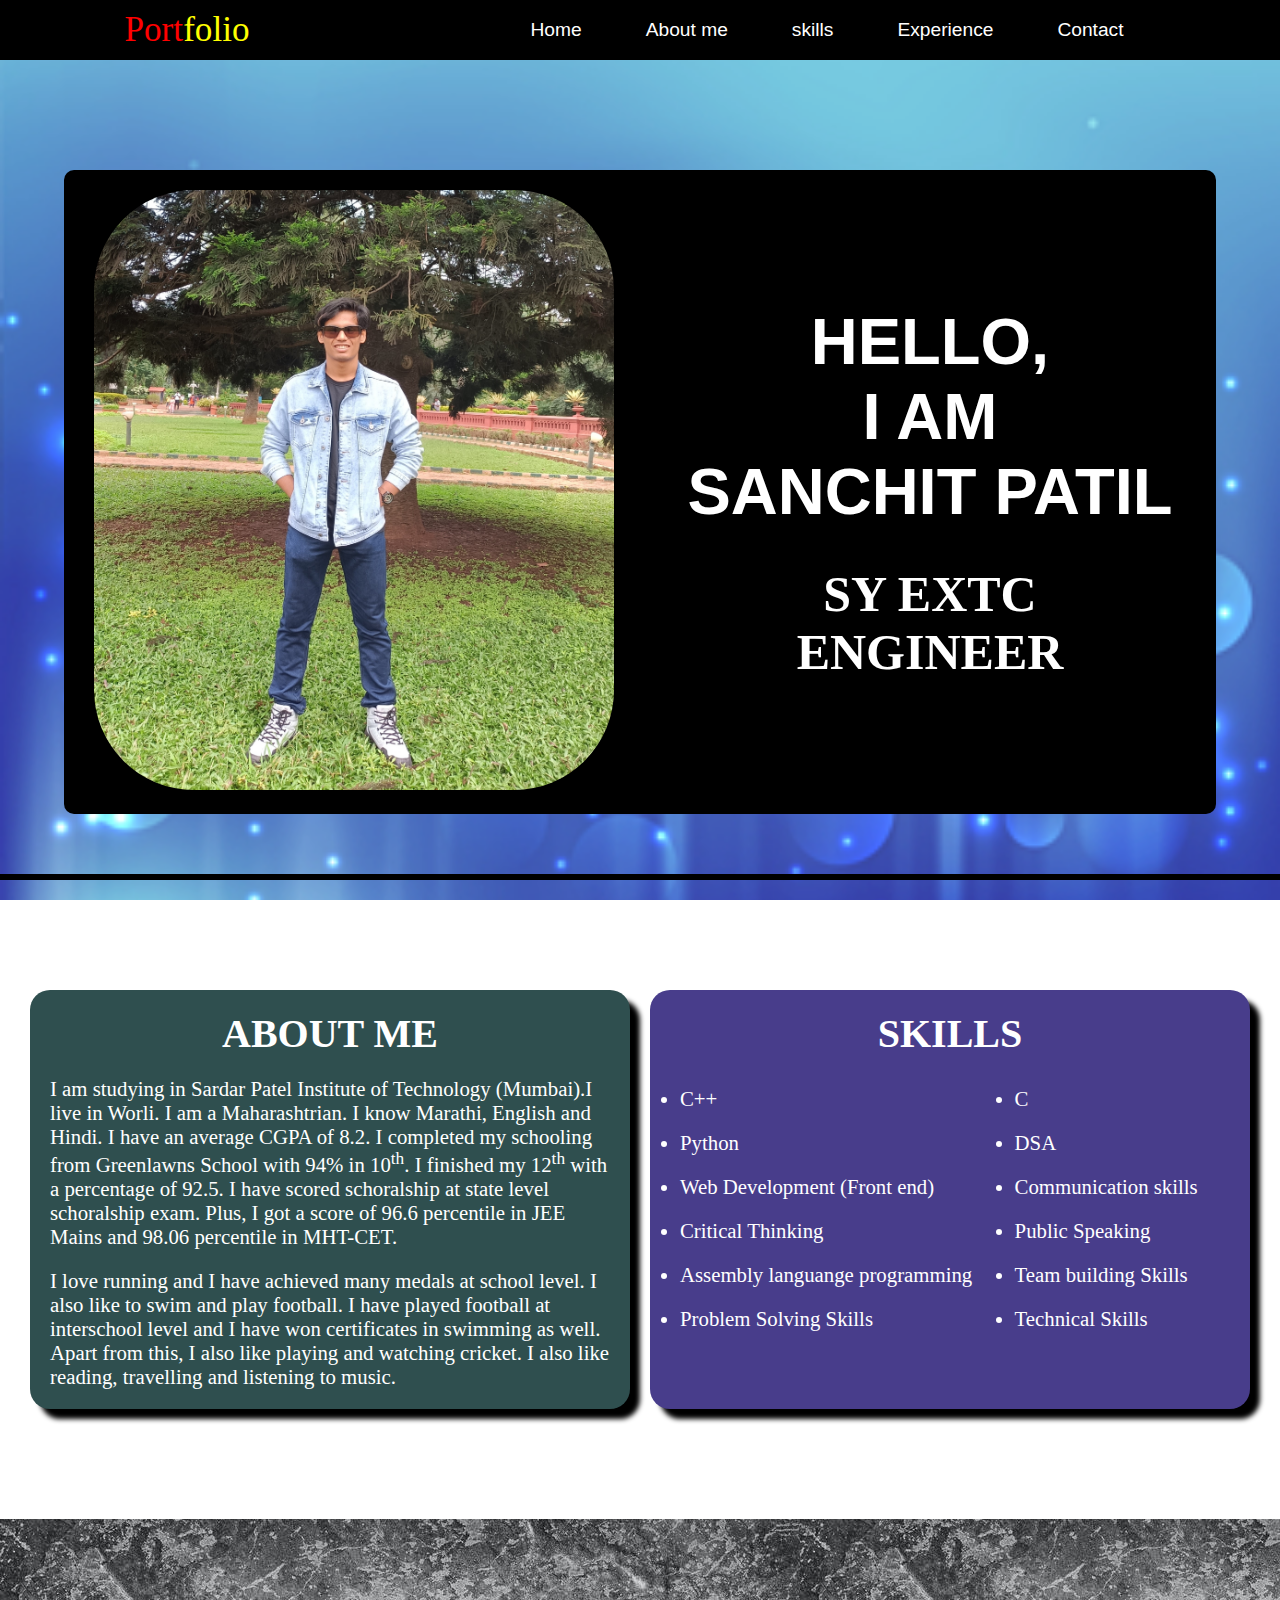
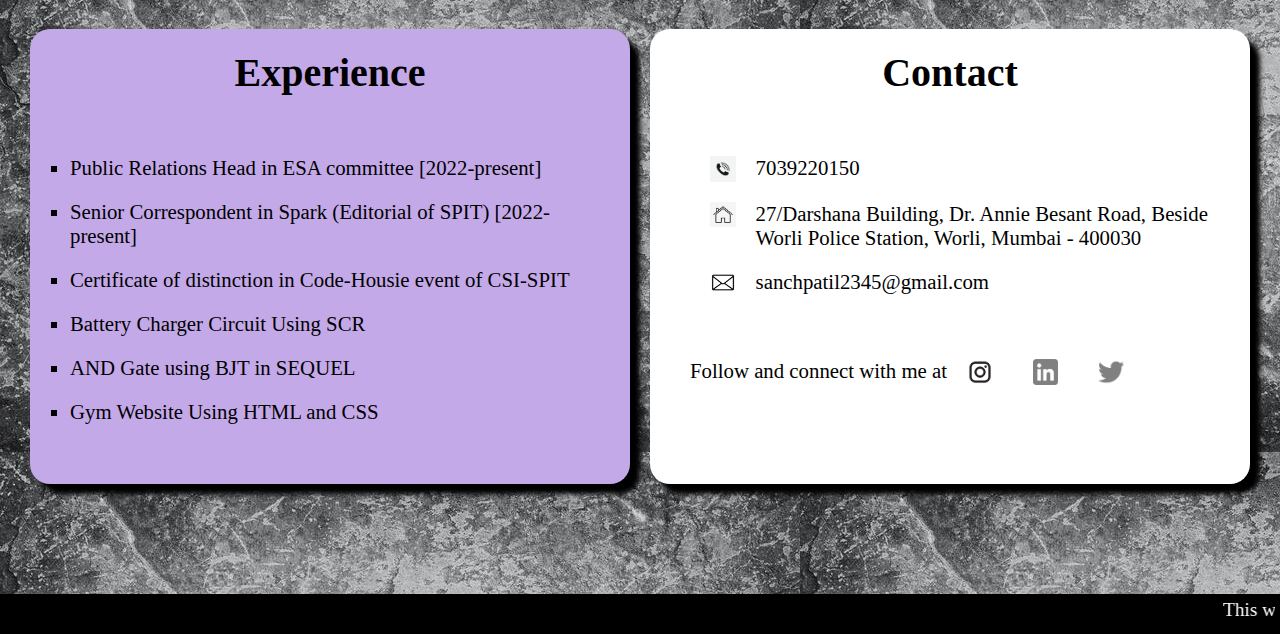
<file: index.html>
<!DOCTYPE html>
<html lang="en">

<head>
    <meta charset="UTF-8">
    <meta name="viewport" content="width=device-width, initial-scale=1.0">
    <title>Sanchit Patil</title>
    <link rel="stylesheet" href="style.css">
</head>



<body>
    <div class="heading">
        <div class="portfolio">Port<span>folio</span></div>
        <ul>
            <li><a href="#home">Home</a></li>
            <li><a href="#aboutme">About me</a></li>
            <li><a href="#skills">skills</a></li>
            <li><a href="#projects">Experience</a></li>
            <li><a href="#contact">Contact</a></li>
        </ul>
    </div>
    <div id="home">
        <div class="content">
            <div class="myphoto">
                <img src="Myphoto.jpg" alt="">
            </div>
            <div class="home-content">
                <h2>HELLO,</h2>
                <h2>I AM</h2>
                <h2>SANCHIT PATIL</h2><br><br>
                <h3>SY EXTC ENGINEER </h3>
            </div>
        </div>
    </div>
    <hr>
    <div class="section">
        <div id="aboutme">
            <h2>ABOUT ME</h2>
            <p>I am studying in Sardar Patel Institute of Technology (Mumbai).I live in Worli. I am a Maharashtrian. I
                know Marathi, English and Hindi. I have an average CGPA of 8.2. I completed my schooling from Greenlawns
                School with 94% in 10<sup>th</sup>. I finished my 12<sup>th</sup> with a percentage of 92.5. I have
                scored schoralship at state level schoralship exam. Plus, I got a score of 96.6 percentile in JEE Mains
                and 98.06 percentile in MHT-CET.</p>
            <p>I love running and I have achieved many medals at school level. I also like to swim and play football. I
                have played football at interschool level and I have won certificates in swimming as well. Apart from
                this, I also like playing and watching cricket. I also like reading, travelling and listening to music.
            </p>
        </div>
        <div id="skills">
            <h2>SKILLS</h2>
            <ul>
                <li>C++</li>
                <li>C</li>
                <li>Python</li>
                <li>DSA</li>
                <li>Web Development (Front end)</li>
                <li>Communication skills</li>
                <li>Critical Thinking</li>
                <li>Public Speaking</li>
                <li>Assembly languange programming</li>
                <li>Team building Skills</li>
                <li>Problem Solving Skills</li>
                <li>Technical Skills</li>
            </ul>
        </div>
    </div>
    <div class="section2">
        <div id="projects">
            <h2>Experience</h2>
            <ul id="project-decor">
                <li>Public Relations Head in ESA committee [2022-present]</li>
                <li>Senior Correspondent in Spark (Editorial of SPIT) [2022-present]</li>
                <li>Certificate of distinction in Code-Housie event of CSI-SPIT</li>
                <li>Battery Charger Circuit Using SCR</li>
                <li>AND Gate using BJT in SEQUEL</li>
                <li>Gym Website Using HTML and CSS</li>
            </ul>
        </div>
        <div id="contact">
            <h2>Contact</h2>
            <ul>
                <li><img src="Phonelogo.jpg" alt=""><span>7039220150</span> </li>
                <li><img src="Houselogo.jpg" alt=""><span>27/Darshana Building, Dr. Annie Besant Road, Beside Worli
                        Police Station, Worli, Mumbai - 400030</span> </li>
                <li><img src="Maillogo.jpg" alt=""><span>sanchpatil2345@gmail.com</span> </li><br>
                <li>
                    <div>
                        Follow and connect with me at
                        <a href="https://www.instagram.com/"><img src="Insta_logo.jpg" alt=""></a>
                        <a href="www.linkedin.com/in/sanchit-patil-11732a254"><img src="Linkedin.png" alt=""></a>
                        <a href="https://twitter.com/"><img src="twitter_logo.png" alt=""></a>
                    </div>
                </li>
            </ul>
        </div>
    </div>
    <footer>
        <marquee>This website is subject to copyright</marquee>
    </footer>
</body>

</html>
</file>
<file: style.css>
* {
    margin: 0px;
    padding: 0px;
}

body{
    flex-wrap: wrap;
}

body::before{
    background-image: url(Background.jpg);
    content: "";
    background-repeat: no-repeat;
    background-size: cover;
    position: absolute;
    top: 0;
    left: 0;
    width: 100%;
    height: 100%;
    z-index: -1;
    opacity: 0.8;
}

.heading {
    height: 60px;
    display: flex;
    background-color: black;
    justify-content: space-around;
    align-content: center;
}
.heading .portfolio{
    display: flex;
    align-items: center;
    color: red;
    font-family: 'Lora', serif;
    font-size: 2.2rem;
}
.heading .portfolio span{
    color: yellow;
}
.heading ul {
    display: flex;
    align-items: center;
}

.heading ul li {
    padding-top: 10px;
    padding-bottom: 10px;
}

.heading ul li a {
    display: block;
    text-decoration: none;
    color: white;
    margin: 10px 27px;
    padding: 5px;
    font-size: 1.2rem;
    font-family: 'Fira Sans', sans-serif;
}

.heading ul li a:hover {
    color: rgb(184, 184, 97);
    background-color: aliceblue;
    border-radius: 10px;
}

.home-head {
    color: white;
    padding: 10px;
}

#home {
    display: flex;
    flex-direction: column;
    justify-content: center;
    align-items: center;
    margin-top: 100px;
    margin-bottom: 50px;
}

#home h1 {
    font-family:'Franklin Gothic Medium', 'Arial Narrow';
    font-weight: bolder;
    font-size: 3rem;
    text-shadow: 5px 5px black;
}

.myphoto {
    margin-top: 20px;
    margin-bottom: 20px;
    margin-left: 30px;
    margin-right: 30px;
    align-items: center;
    
}

.myphoto img {
    height: 600px;
    border-radius: 100px;
    width: 520px;
}

.home-content {
    margin-left: 30px;
    margin-right: 30px;
    margin-top: 20px;
    margin-bottom: 20px;
    background-color: black;
    color: white;
    width: 100%;
    padding: 10px;
    display: flex;
    flex-direction: column;
    justify-content: center;
    align-items: center;
}

.home-content h2{
    font-family:Verdana, Geneva, Tahoma, sans-serif;
    font-size: 65px;
    text-align: center;
}

.home-content h3{
    font-size: 50px;
    text-align: center;
}

#home .content {
    display: flex;
    margin: 10px;
    align-content: space-between;
    justify-content: flex-start;
    width: 100%;
    background-color: black;
    border-radius: 10px;
    width: 90%;
}
hr{
    display: block;
    height: 0px;
    border: 3px solid black;
}
.section{
    color: white;
    display: flex;
    margin: 20px;
    justify-content: center;
    align-content: center;
    font-family : Lora;
    font-size: 1.3rem;
    margin-top: 100px;
    margin-bottom: 100px;
}
#aboutme{
    background-color: darkslategray;
    width: 50%;
    justify-content: center;
    margin: 10px;
    padding: 10px;
    border-radius: 20px;
    box-shadow: 10px 10px 5px black;
}
#skills{
    background-color: darkslateblue;
    width: 50%;
    justify-content: center;
    margin: 10px;
    padding: 10px;
    border-radius: 20px;
    box-shadow: 10px 10px 5px black;
}
.section h2{
    text-align: center;
    padding: 10px;
    font-size: 2.5rem;
}
.section p{
    padding: 10px;
}
.section ul{
    padding: 20px;
    display: grid;
    grid-template-columns: auto auto;
    grid-gap: 20px;
}

.section2{
    color: black;
    display: flex;
    justify-content: center;
    align-content: center;
    font-family : Lora;
    font-size: 1.3rem;
    background-image: url(bg2.jpg);
    padding: 100px 20px;
}
#projects{
    background-color: rgb(196, 169, 233);
    width: 50%;
    justify-content: center;
    margin: 10px;
    padding: 10px;
    border-radius: 20px;
    box-shadow: 10px 10px 5px black;
}
#project-decor{
    padding: 30px;
}
#project-decor li{
    list-style: square;
}
#contact{
    background-color: white;
    width: 50%;
    justify-content: center;
    margin: 10px;
    padding: 10px;
    border-radius: 20px;
    box-shadow: 10px 10px 5px black;
}
.section2 h2{
    text-align: center;
    padding: 10px;
    font-size: 2.5rem;
}
.section2 p{
    padding: 10px;
}
.section2 ul{
    padding: 30px;
    list-style: none;
}
.section2 ul li{
    margin: 20px 0px;
}
.section2 ul img{
    width: 1.6rem;
    height: 1.6rem;
    margin: 0px 20px;
}
.section2 ul p{
    text-align: center;
}
.section2 ul div{
    display: flex;
    justify-content: space-evenly;
    align-content: center;
}
.section2 #contact li{
    display: flex;
}
footer{
    color: white;
    text-align: center;
    background-color: black;
    height: 30px;
    padding: 5px;
    font-size: 1.2rem;
}
</file>
